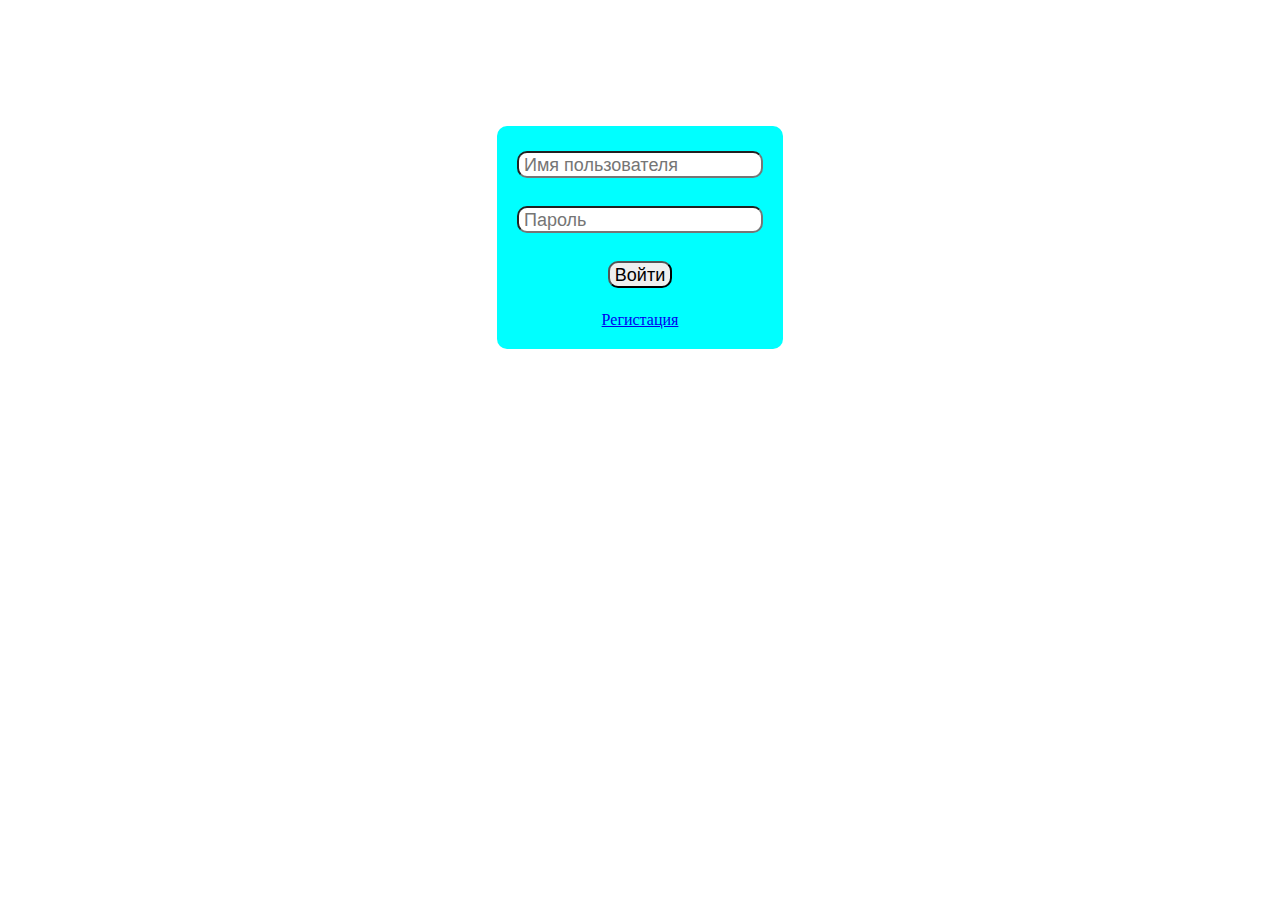
<file: index.html>
<!DOCTYPE HTML>

<head>
    <meta charset="utf-8">
    <title>Список товаров</title>
    <link rel="stylesheet" href="style.css">
    <script src="listProd.js" asyns></script>
    <script src="jquery-3.3.1.min.js" asyns></script>
    <script src="script.js" asyns></script>
</head>

<body>
    <div class="popupMenu" id="popup2">
        <div class="popupContent">
            <div class="popupHeader clearfix">
                <a href="javascript:searchHide()">
                    <img class="imgSearch" src="img/close.png">
                </a>
                <form action="" id="searchProd"></form>
                <input id="searchField" type="search" placeholder="Поиск..." style='width: 30%;' form="searchProd">
                <!-- <input type="submit" value="Поиск" form="searchProd"> -->

            </div>
            <div class="poupSearchProducts" id="searchProducts">
                <!--Продукты в поиске-->
            </div>
        </div>
    </div>


    <div class="popupMenu" id="popup1">
        <div class="popupContent">
            <div class="popupHeader clearfix">
                Корзина
                <a href="javascript:basketHide()">
                    <img class="imgBasket" src="img/close.png">
                </a>
            </div>
            <div class="poupBasketProducts" id="basketProducts">
                <!--Продукты в корзине -->

            </div>
            <div class="popupFooter">
                <table>
                    <tr>
                        <td>Сумма товаров: </td>
                        <td id="sum">0</td>
                    </tr>
                    <tr>
                        <td id="discount">Скидка 10%:</td>
                        <td id="discountSum">0</td>
                    </tr>
                    <tr class="total">
                        <td>Итого: </td>
                        <td id="totalSum">0</td>
                    </tr>
                </table>
                <button class="placeOrder">Оформить</button>
            </div>
        </div>
    </div>

    <div class="menu">
        <div class="cabinet">
            <a href="login.html">
                <img class="imgLogout" value="Поиск" src="img/logout.png">
            </a>
            <div class="username" id="username"></div>
        </div>
        <div class="search">
            <a href="javascript:searchShow()">
                <img class="imgSearch" value="Поиск" src="img/search.png">
            </a>
        </div>
        <div class="basket">
            <a href="javascript:basketShow()">
                <img class="imgBasket" value="Корзина" src="img/basket.png">
            </a>
            <div class="countProducts" id="countProducts"></div>
        </div>

    </div>
    <div class="content" id="content">
        <!-- <div class="category">
            <div>Телевизоры и медиа</div>
        </div>
        <div class="products">
            <div class="product">
                <div class="logo">
                    <img src="prod1.jpg" value="logoButton" width="100%">
                    <div class="productName">Телевизор</div>
                </div>
                <div class="infoProduct">
                    <div class="characteristics">
                        <ul>
                            <li>sfhbsthnstd</li>
                            <li>aervgaregvbr</li>
                            <li>srthsthtsr</li>
                            <li>srghsaerttsht</li>
                        </ul>
                    </div>
                    <div class="price">12000</div>
                </div>

                <img class="addToBasket" value="В корзину" src="img/addToBasket.png">
                <img class="removeFromBasket" value="В корзину" src="img/removeFromBasket.png">

            </div>
        </div> -->
    </div>
    <div class="footer">
        <div>Java RD. Project "HTML, CSS, JS basics". Made by Petr Bunegin.</div>
    </div>
</body>

</html>
</file>
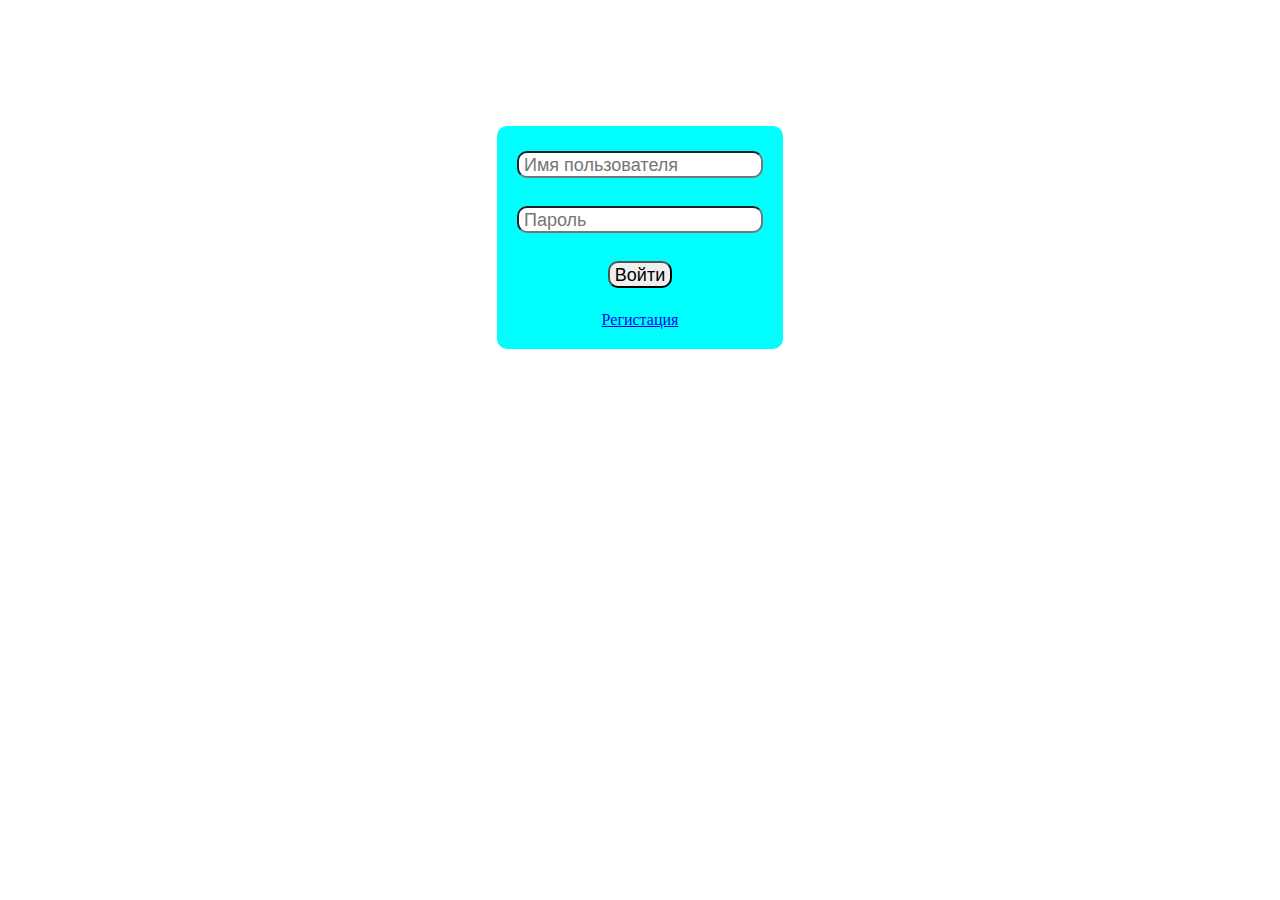
<file: login.html>
<!DOCTYPE HTML>

<head>
    <meta charset="utf-8">
    <title>Вход в личный кабинет</title>
    <link rel="stylesheet" href="style.css">
    <script src="jquery-3.3.1.min.js"></script>
    <script src="script.js"></script>
</head>

<body>
    <div class="login">
        <form action="index.html" target="_self">
            <input type="text" name="login" placeholder="Имя пользователя" required></label>
            <br>
            <input type="password" name="password" placeholder="Пароль" required>
            <br>
            <input type="submit" value="Войти">
            <br>
        </form>
        <a href="registration.html">Регистация</a>
    </div>
</body>

</html>
</file>
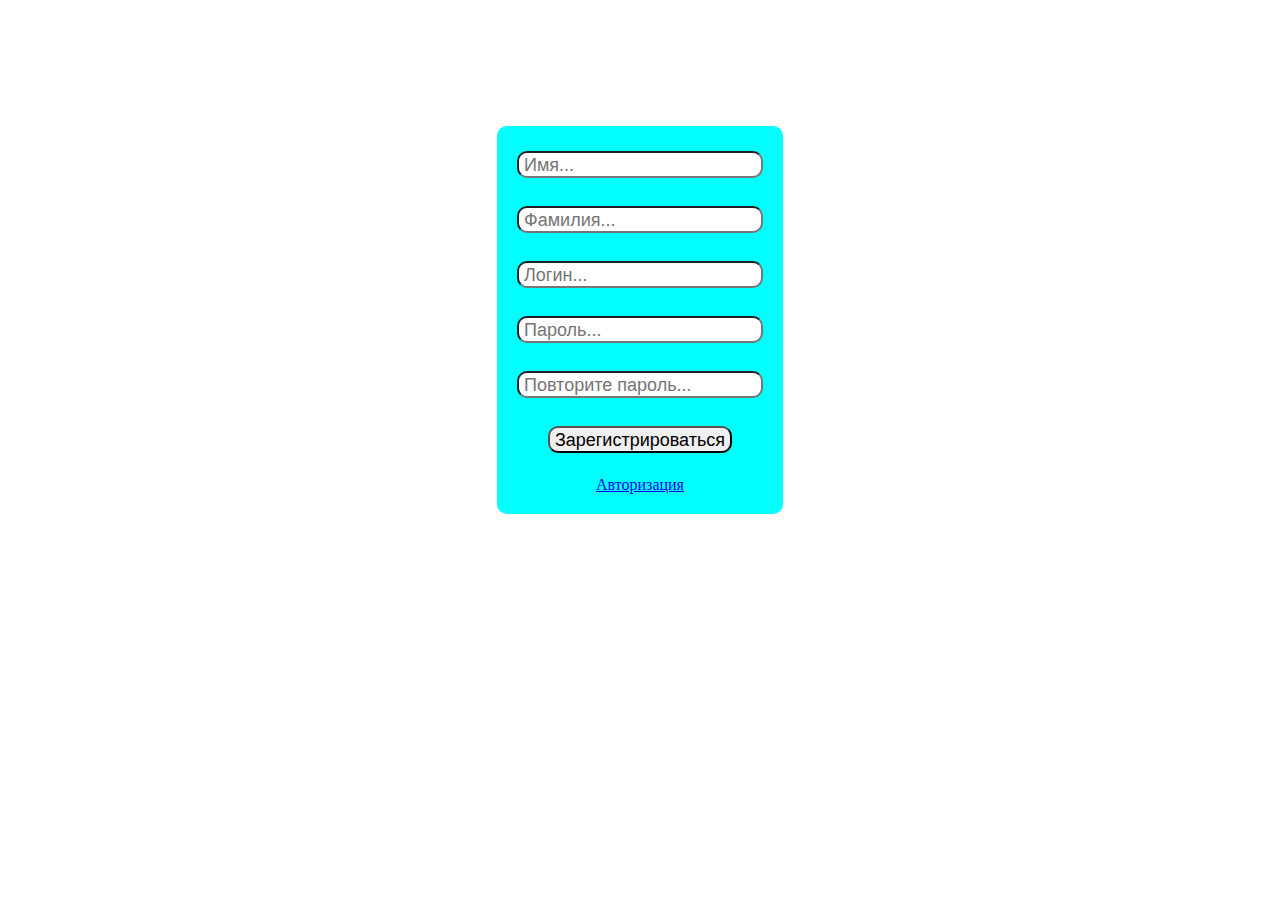
<file: registration.html>
<!DOCTYPE HTML>

<head>
    <meta charset="utf-8">
    <title>Регистрация</title>
    <link rel="stylesheet" href="style.css">
    <script src="jquery-3.3.1.min.js"></script>
    <script src="script.js"></script>
</head>

<body>
    <div class="login">
        <form action="index.html" target="_self" id="registration" onsubmit='checkPass()'>
            <input type="text" pattern="^[A-Za-zА-Яа-яЁё]{2,}$" name="firstName" autocomplete="off" placeholder="Имя..." required>
            <br>
            <input type="text" pattern="^[A-Za-zА-Яа-яЁё]{2,}$" name="lastName" autocomplete="off" placeholder="Фамилия..." required>
            <br>
            <input type="text" pattern="^[-_#0-9a-zA-Z]{3,}$" name="login" autocomplete="off" placeholder="Логин...">
            <br>
            <input type="password" pattern=".{3,}" name="password" placeholder="Пароль..." required id="password">
            <br>
            <input type="password" pattern=".{3,}" name="secondPassword" placeholder="Повторите пароль..." required id="secondPassword">
            <br>
            <input type="submit" value="Зарегистрироваться">
            <br>
        </form>
        <a href="login.html">Авторизация</a>
    </div>
</body>

</html>
</file>
<file: style.css>
.clearfix:after {
    content: "";
    display: table;
    clear: both;
}

input{
    border-radius: 10px;
    outline: none;
    padding: 2px 5px 0;
    font-size: 18px;

}

.login{
    width: fit-content;
    height: fit-content;
    margin: 10% auto;
    background: cyan;
    padding: 20px;
    border-radius: 10px;
    text-align: center;
}

.imgLogout,
.imgBasket,
.imgSearch{
    position: relative;
    top: -5px;
    max-height: 30px;
    cursor:pointer;
}

.login label,
.login input{
    display: table;
    margin: 5px auto;
}

.menu{
    position: fixed;
    top: 0;
    background: burlywood;
    left: 0;
    right: 0;
    padding: 10px;
    height: 20px;
    display: flex;
    flex-flow: row;
    justify-content: space-between;
}

.cabinet,
.search,
.basket{
    width: 33%;
}

.cabinet{
    display: flex;
    flex-flow: row;
}

.search{
    display: flex;
    flex-flow: row;
    justify-content: center;
}

.basket{
    display: flex;
    flex-flow: row;
    justify-content: flex-end;
}

.cabinet div,
.basket .countProducts{
    margin: 0 10px;
}

.countProducts{
    visibility: hidden;
    width: 14px;
    border: 1px solid red;
    border-radius: 50%;
    font-size: 14px;
    font-weight: bold;
    text-align: center;
    padding: 1px;
    padding-top: 2px;
}

.content{
    margin-top: 50px;
}

.footer div,
.category div{
    display: table;
    margin: 0 auto;
}

.category{
    font-size: 20px;
    font-weight: bold;
    margin: 10px auto;
    background: rgb(0, 255, 128);
    padding: 5px;
    position: sticky;
    top: 40px;
    z-index: 3;
    border-radius: 10px;
}
.products{
    padding: 20px;
    background:rgb(204, 204, 204);
    display: flex;
    flex-flow: wrap;
    justify-content: space-around;
    border-radius: 10px;
}
.content .logo:hover,
.content .infoProduct:hover{
    cursor: pointer;
}

.product{
    width: min-content;
    background: white;
    margin: 10px;
    padding: 15px;
    border-radius: 10px;
    display: flex;
    align-items: center;
}

.logo{
    text-align: center;
    margin: 0 auto;
}

.infoProduct{
    flex-grow: 1;
    align-items: center;
    display: none;
}

.characteristics{
    flex-grow: 1;
    padding-left: 30px;
    border-right: 1px solid rgba(183, 183, 183, 0.46);
}

.price{
    font-size: 20px;
    font-weight: bold;
    padding: 0 40px;
}

.addToBasket,
.removeFromBasket{
    display: none;
    max-height: 40px;
    margin-right: 20px;
    cursor:pointer;
    z-index: 5;
}


.footer{
    position: absolute;
    background: burlywood;
    left: 0;
    right: 0;
    margin-top: 3px;
    padding: 1%;
    font-size: 18px;
    font-weight: bold;

}

.popupMenu{
    width:100%;
    min-height:100%;
    background-color: rgba(0,0,0,0.5);
    display: none;
    position:fixed;
    top:0px;
    z-index: 2000;
}
.popupMenu .popupContent{
    margin: 5% auto;
    width: 80%;
    height: 80%;
    padding:10px;
    background-color: #c5c5c5;
    border-radius:5px;
    box-shadow: 0px 0px 10px #000;
}

#popup1 .infoProduct{
    display: flex;
}

#popup2 .product{
    height: max-content;
}

.poupBasketProducts{
    border: 1px solid gray;
    overflow: auto;
    min-height: 400px;
    max-height: 500px;
    background-color: rgb(230, 230, 230);
}

.popupHeader{
    text-align: center;
    font-size: 20px;
    font-weight: bold;
}

.popupHeader a{
    margin-bottom: 5px;
    float: right;
}

.poupSearchProducts{
    border: 1px solid gray;
    overflow: auto;
    min-height: 400px;
    max-height: 500px;
    background-color: rgb(230, 230, 230);
    display: flex;
    flex-flow: wrap;
}

.popupFooter{
    display: flex;
    padding: 15px 30px;
    justify-content: space-between;
    align-items: center;
}

.popupFooter .total{
    font-size: 20px;
    font-weight: bold;
}

.placeOrder{
    font-size: 20px;
    font-weight: bold;
    border-radius: 10px;
    outline: none;
}
</file>
